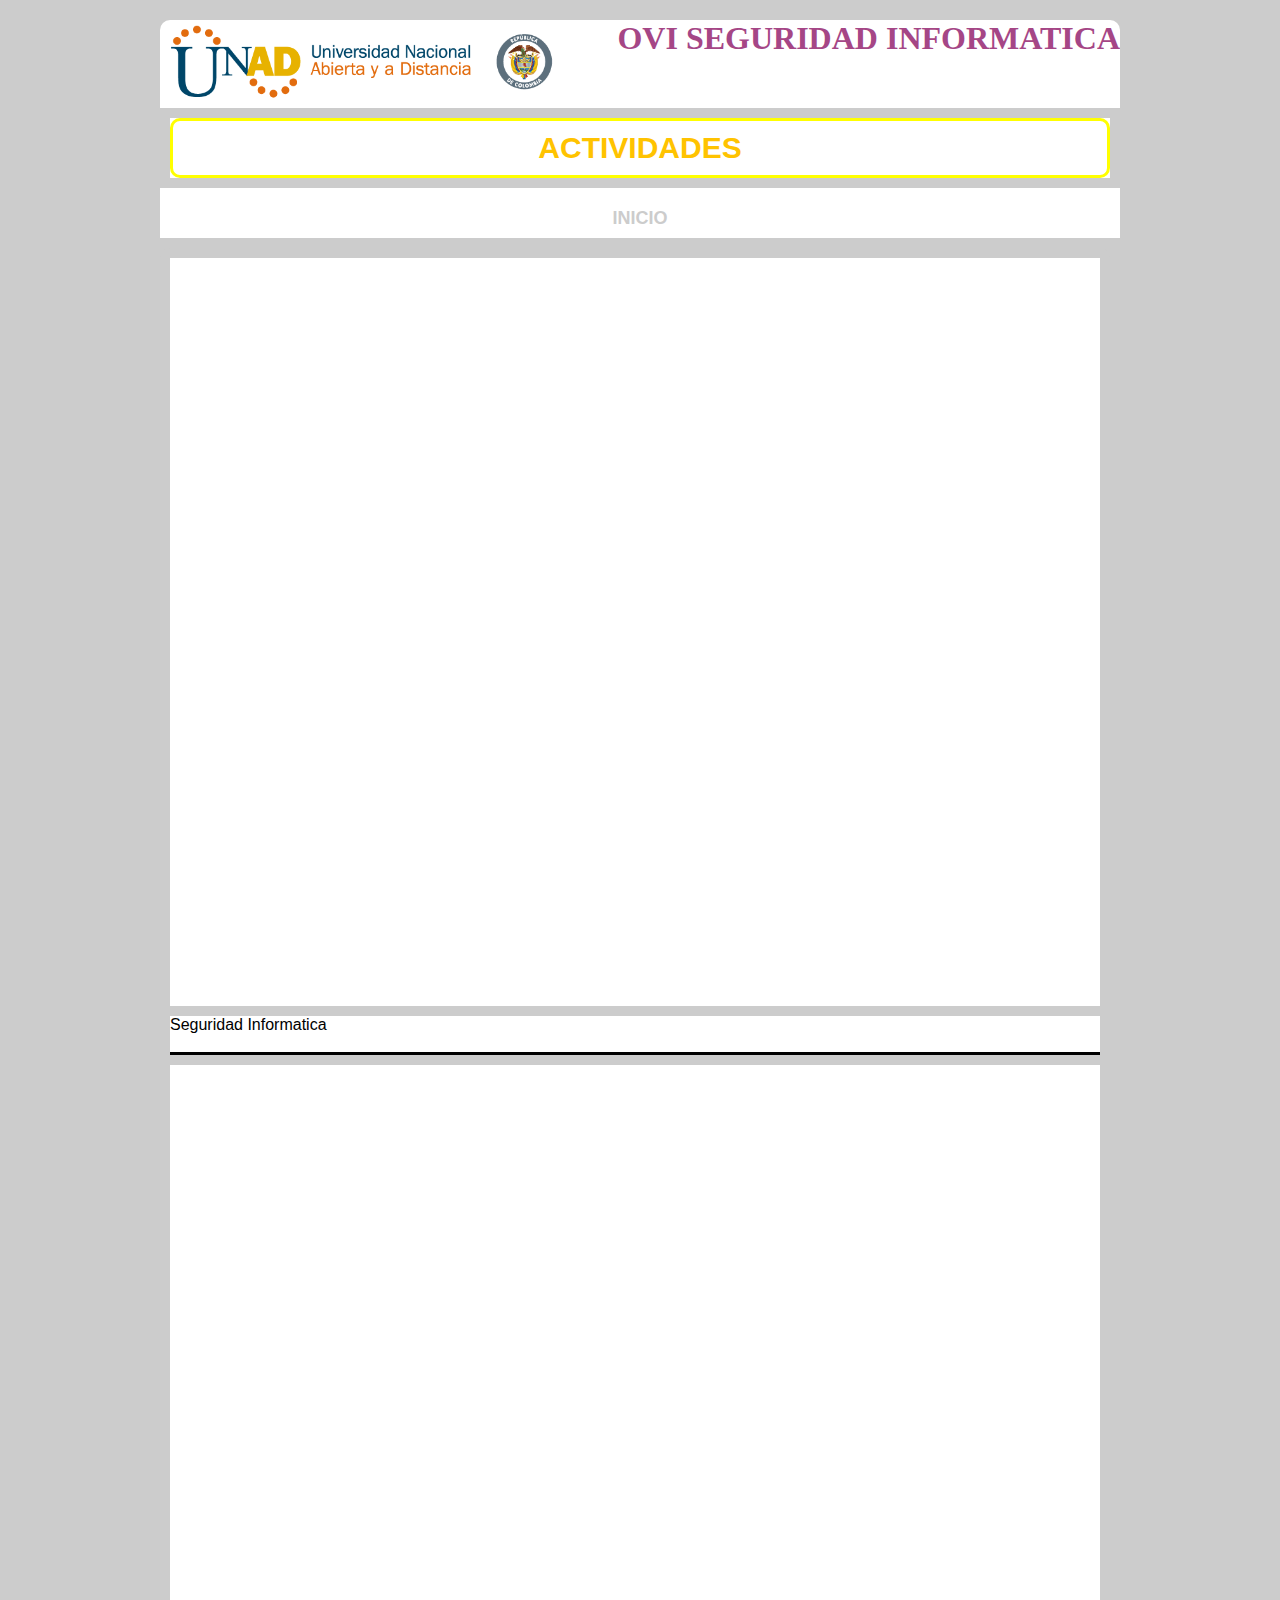
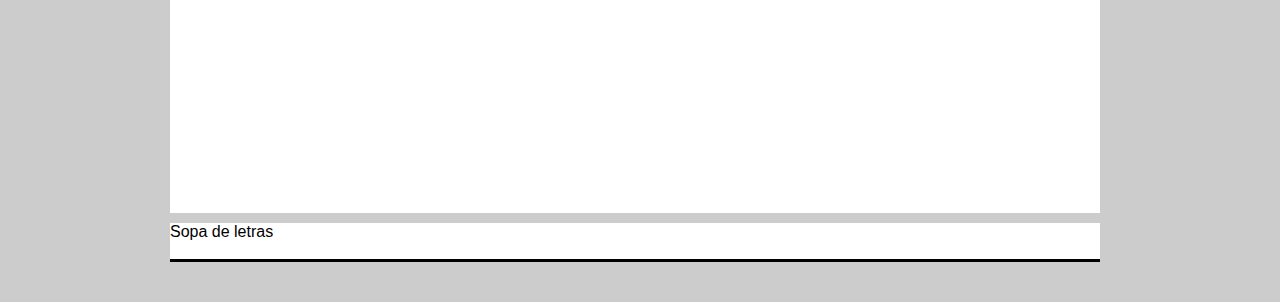
<file: Actividades.html>
<!DOCTYPE html>
<html lang="es">
<head>
	<meta charset="UTF-8">
	<meta content="Angelica Maria Giraldo" name="Autor">
	<meta content="Jhon Edinson Cajas" name="Autor">
	<meta content="unad, seguridad, informatica, OVI," name="keywords">
	<title>ACTIVIDADES</title>
	<link rel="stylesheet" type="text/css" href="css/estilo1.css">
	<link real="stylesheet" tipe="text/css" href="css/normalize.css">
</head>

<body>
	<div id="contenedor">
		<header class="header2">
			<img src="img/logoUNAD.png" width="400px">
			<h1><p>OVI SEGURIDAD INFORMATICA</p></h1>
		</header>	
		<article class="articulos">
				<center><h2>ACTIVIDADES</h2></center>
				
		</article>
			
			<nav>
				<center><li><a href="index.html" class="nave">INICIO</a></li></center>
			</nav>

			<section id="contenido">
				<article class="articulos">
					<center>
						<br></br>
					  <iframe src='https://es.educaplay.com/es/recursoseducativos/4074253/html5/seguridad_informatica.htm' width='795' height='690' frameborder='0'></iframe><a href='https://es.educaplay.com/es/recursoseducativos/4074253/seguridad_informatica.htm'></a>
					  <br></br>
					</center>
				</article>

				<article class="articulos">
				<center>
				<p class="subtitulos">
					Seguridad Informatica<br><br>
				</p>
				</center>
			</article>

			<article class="articulos">
					<center>
						<br></br>
					  <iframe src='https://es.educaplay.com/es/recursoseducativos/4074204/html5/sopa_de_letras.htm' width='795' height='690' frameborder='0'></iframe><a href='https://es.educaplay.com/es/recursoseducativos/4074204/sopa_de_letras.htm'></a>
					  <br></br>
					</center>
				</article>
				<article class="articulos">
				<center>
				<p class="subtitulos">
					Sopa de letras<br><br>
				</p>
				</center>

		</section>
	</div>
</body>
</html>
</file>
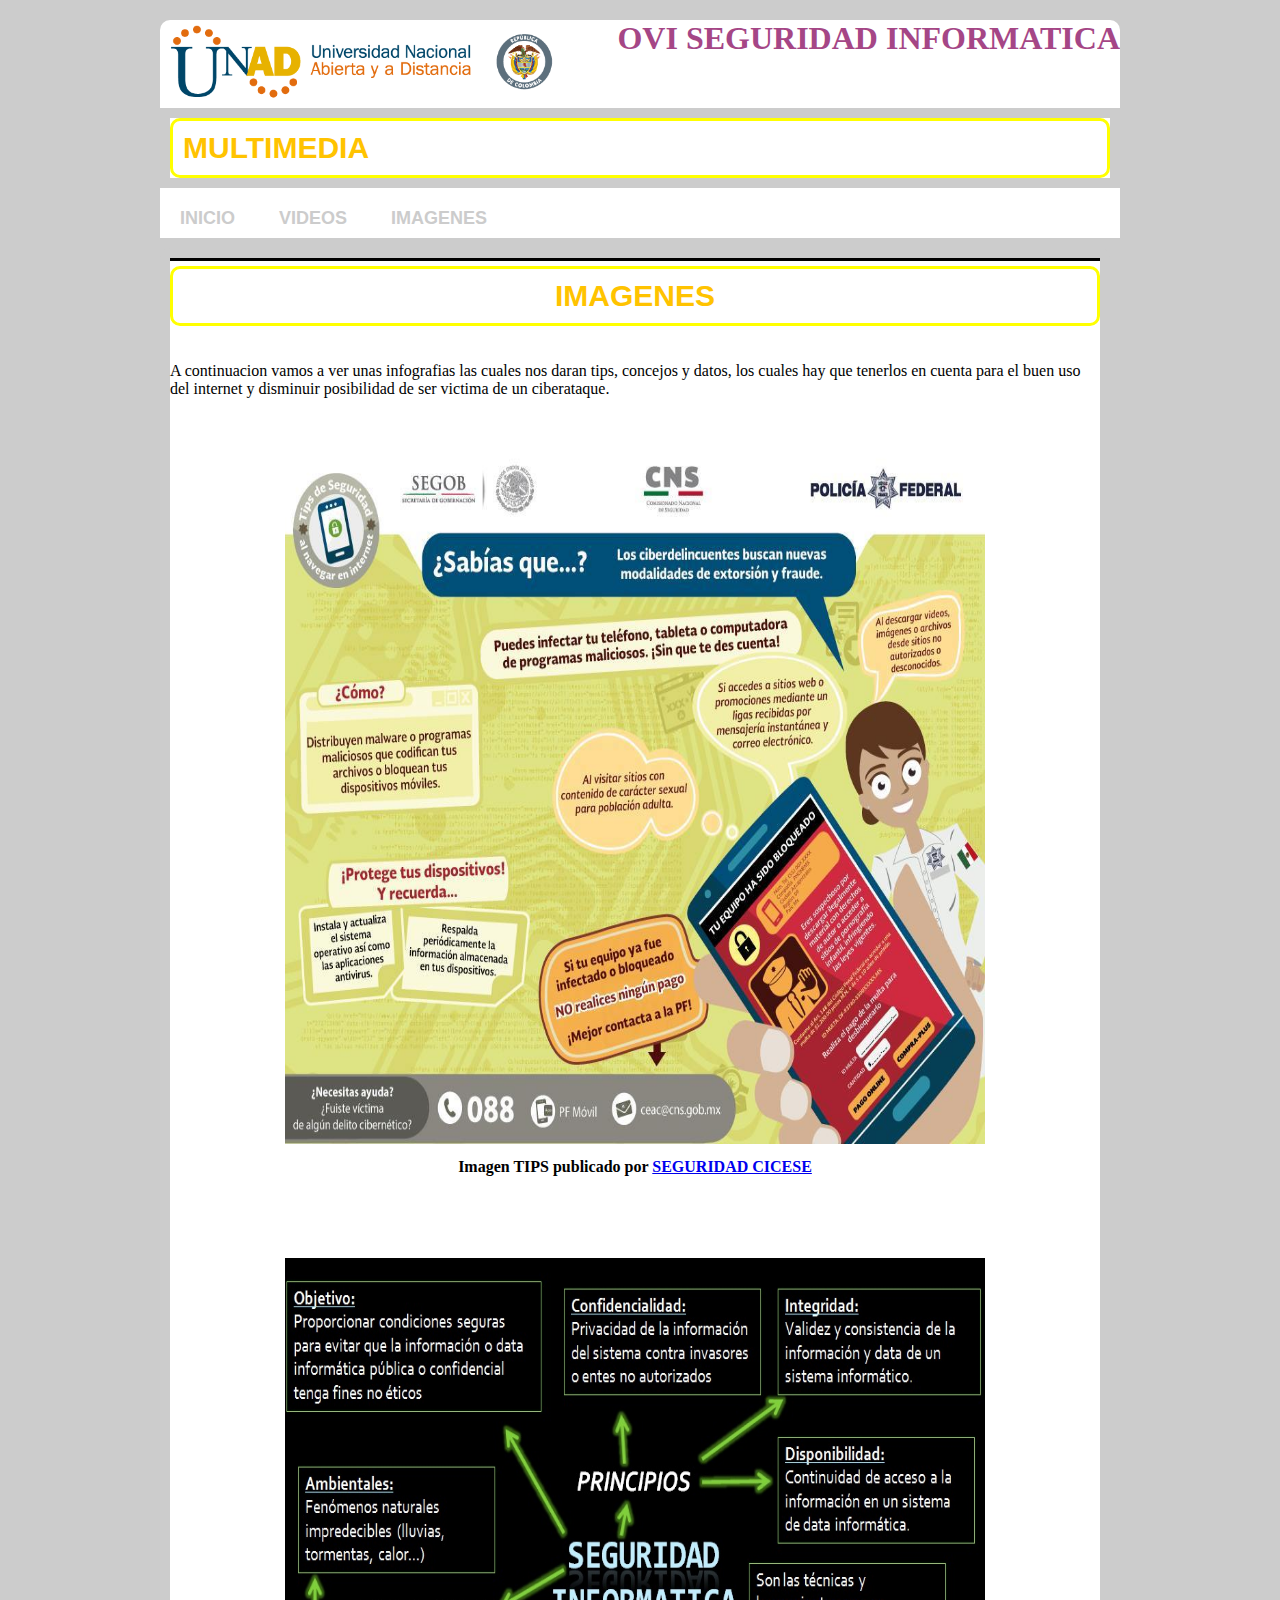
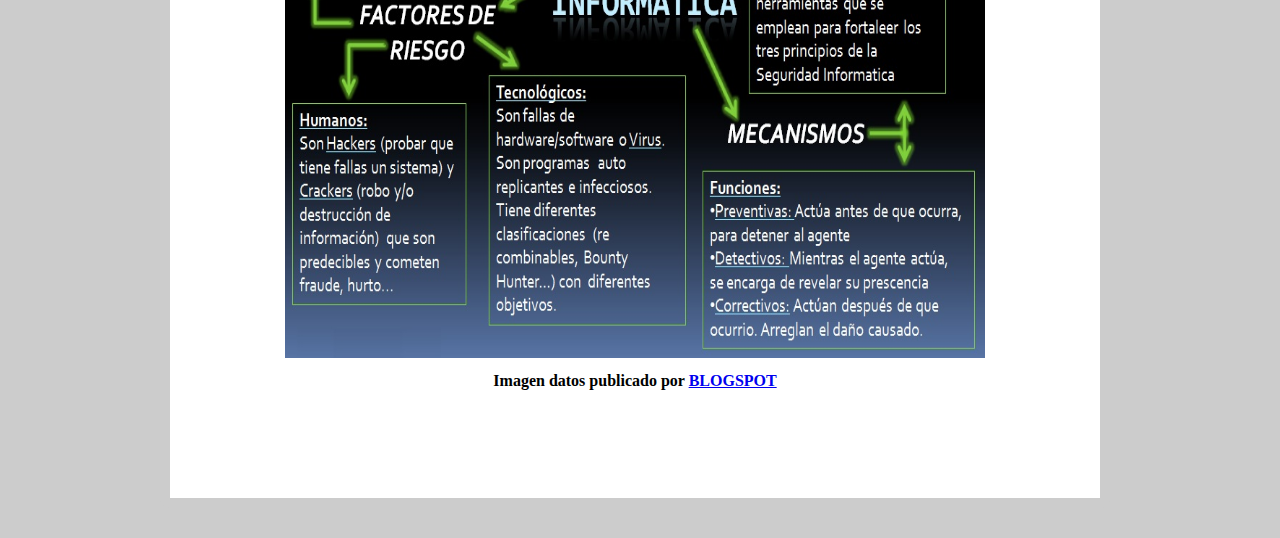
<file: imagenes.html>
<!DOCTYPE html>
<html lang="es">
<head>
	<meta charset="UTF-8">
	<meta content="Angelica Maria Giraldo" name="Autor">
	<meta content="Jhon Edinson Cajas" name="Autor">
	<meta content="unad, seguridad, informatica, OVI," name="keywords">
	<title>Multimedia</title>
	<link rel="stylesheet" type="text/css" href="css/estilo1.css">
	<link real="stylesheet" tipe="text/css" href="css/normalize.css">
</head>

<body>

<div id="contenedor">
	<header class="header2">
		<img src="img/logoUNAD.png" width="400px">
		<h1><p>OVI SEGURIDAD INFORMATICA</p></h1>
	</header>
	<article class="articulos">
				<h2>MULTIMEDIA</h2>
				
		</article>
		
		<nav>
			<li><a href="index.html" class="nave">INICIO</a></li>
			<li><a href="multimedia.html" class="nave">VIDEOS</a></li>
			<li><a href="imagenes.html" class="nave">IMAGENES</a></li>
		</nav>
			

		<section id="contenido">
			<article class="articulos">
			<p class="textos">
				<CENTER><h2>IMAGENES</h2></CENTER>
				<br></br>
	A continuacion vamos a ver unas infografias las cuales nos daran tips, concejos y datos, los cuales hay que tenerlos en cuenta para el buen uso del internet y disminuir posibilidad de ser victima de un ciberataque. <br><br><br>

			<center> 
			<img src="img/imag5.jpg" height="700" width="700"> 
			</center>
			<center> 	<b>Imagen TIPS publicado por <a href="https://seguridad.cicese.mx/uploads/noticia/not37-57ceff2337377.jpg">SEGURIDAD CICESE</a></center><b><br><br>
			</center><br><br>
			<center>
			<center> 
			<img src="img/imag6.jpg" height="700" width="700"> 
			</center> 	<b>Imagen datos publicado por <a href="http://3.bp.blogspot.com/-FDxPb0giUHI/Vp6exQHLoFI/AAAAAAAAABM/433o9XsYIFc/s1600/ppppp.jpg">BLOGSPOT</a></center><b><br><br>
			</center><br><br>
			</center>
			<br><br>
			</article>
			

		</section>
</div>
</body>
</html>
</file>
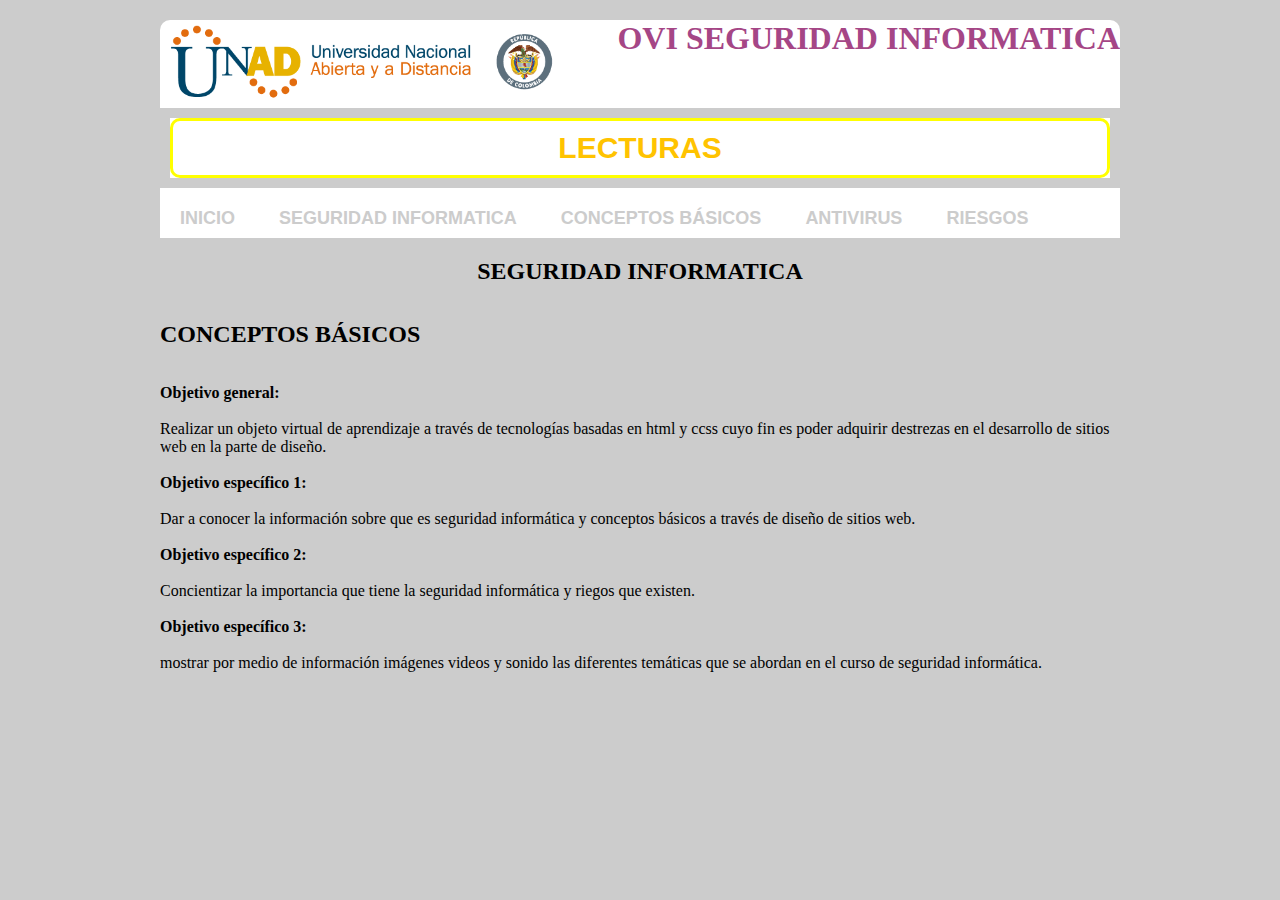
<file: lecturas.html>
<!DOCTYPE html>
<html lang="es">
<head>
	
	<meta charset="UTF-8">
	<meta content="Angelica Maria Giraldo" name="Autor">
	<meta content="Jhon Edinson Cajas" name="Autor">
	<meta content="unad, seguridad, informatica, OVI," name="keywords">
	<title>LECTURAS</title>
	<link rel="stylesheet" type="text/css" href="css/estilo1.css">
	<link real="stylesheet" tipe="text/css" href="css/normalize.css">
</head>
<body>

<div id="contenedor">
		<header>
			<img src="img/logoUNAD.png" width="400px">
			<h1><p>OVI SEGURIDAD INFORMATICA</p></h1>
		</header>	
		<article class="articulos">
				<center><h2>LECTURAS</h2></center>
				
		</article>
	
	<nav>
			<li><a href="index.html" class="nave">INICIO</a></li>
			<li><a href="seguridadinformatica.html" class="nave">SEGURIDAD INFORMATICA</a></li>
			<li><a href="conceptos.html" class="nave">CONCEPTOS BÁSICOS</a></li>
			<li><a href="antivirus.html" class="nave">ANTIVIRUS</a></li>
			<li><a href="riesgosdeseguridad.html" class="nave">RIESGOS</a></li>
		</nav>
			

		<section id="estructura">	


<section id="contenedor">

	<center>
	<p class="titulo2"><h2>SEGURIDAD INFORMATICA</h2></p></center>
	<br>
	<br>
	<p class="subtitulos"><h2>CONCEPTOS BÁSICOS</p></h2><br><br>
	<b>Objetivo general:</b><br><br>
Realizar un objeto virtual de aprendizaje a través de tecnologías basadas en html y ccss cuyo fin es poder adquirir destrezas en el desarrollo de sitios web en la parte de diseño.<br><br>
<b>Objetivo específico 1:</b> <br><br>
Dar a conocer la información sobre que es seguridad informática y conceptos básicos a través de diseño de sitios web. <br><br>

<b>Objetivo específico 2:</b> <br><br>
Concientizar la importancia que tiene la seguridad informática y riegos que existen.<br><br>
<b>Objetivo específico 3:</b> <br><br>
mostrar por medio de información imágenes videos y sonido las diferentes temáticas que se abordan en el curso de seguridad informática.<br><br>

<br><br>
</p>

	
		</section>

	</section>

</body>
</html>
</file>
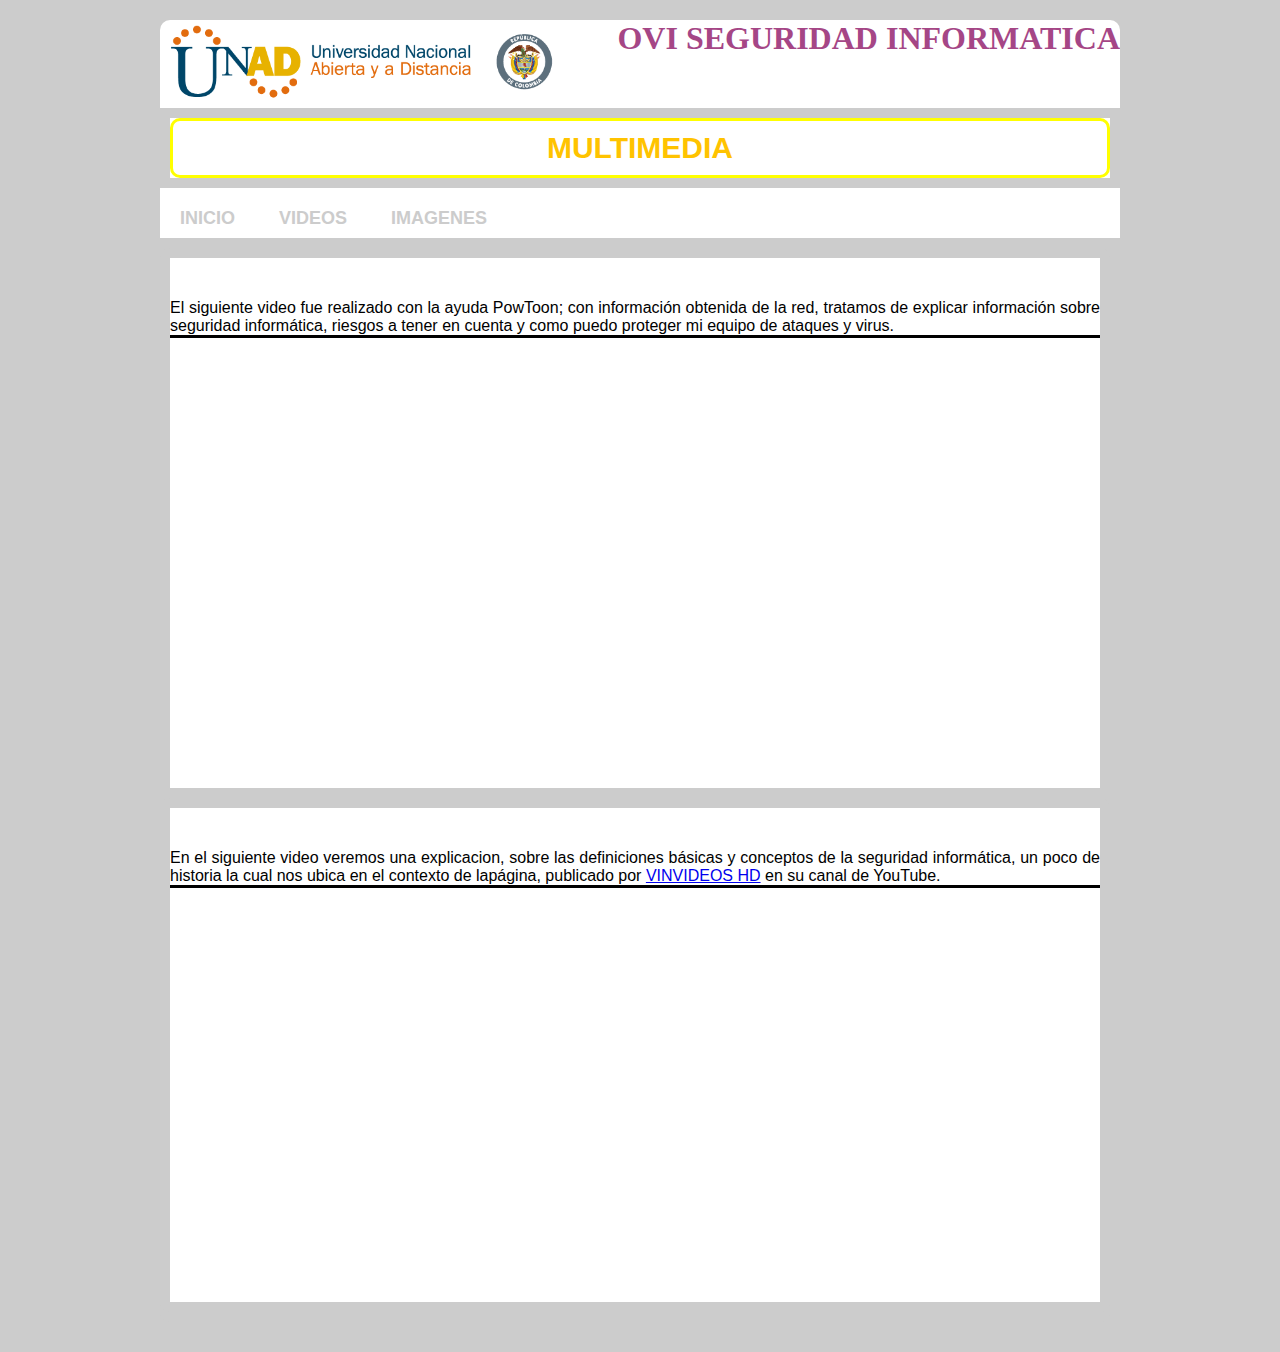
<file: multimedia.html>
<!DOCTYPE html>
<html lang="es">
<head>
	<meta charset="UTF-8">
	<meta content="Angelica Maria Giraldo" name="Autor">
	<meta content="Jhon Edinson Cajas" name="Autor">
	<meta content="unad, seguridad, informatica, OVI," name="keywords">
	<title>Multimedia</title>
	<link rel="stylesheet" type="text/css" href="css/estilo1.css">
	<link real="stylesheet" tipe="text/css" href="css/normalize.css">
</head>

<body>

<div id="contenedor">
	<header class="header2">
		<img src="img/logoUNAD.png" width="400px">
		<h1><p>OVI SEGURIDAD INFORMATICA</p></h1>
	</header>
	<article class="articulos">
				<center><h2>MULTIMEDIA</h2></center>
				
		</article>
		
		<nav>
			<li><a href="index.html" class="nave">INICIO</a></li>
			<li><a href="multimedia.html" class="nave">VIDEOS</a></li>
			<li><a href="imagenes.html" class="nave">IMAGENES</a></li>
		</nav>
			

		<section id="contenido">
			<article class="articulos">
				<br></br>
			
			<p>El siguiente video fue realizado con la ayuda PowToon; con información obtenida de la red, tratamos de explicar información sobre seguridad informática, riesgos a tener en cuenta y como puedo proteger mi equipo de ataques y virus.</p>
			<br></br>
									

				<center>
					<br></br>
				  <iframe width="560" height="315" src="https://www.youtube.com/embed/aAj6GEV7fbk" frameborder="0" allow="autoplay; encrypted-media" allowfullscreen></iframe>
				  <br></br>
				  <br></br>
				</center>
			</article>
			

		<section id="contenido">
			
			<article class="articulos">
				<br></br>
				<p>En el siguiente video veremos una explicacion, sobre las definiciones básicas y conceptos de la seguridad informática, un poco de historia la cual nos ubica en el contexto de lapágina, publicado por <a href="VINVIDEOS HD"> VINVIDEOS HD</a>  en su canal de YouTube.</p><br></br>

				<center>
					
				  <iframe width="560" height="315" src="https://www.youtube.com/embed/6HhtygBEojU" frameborder="0" allow="autoplay; encrypted-media" allowfullscreen></iframe>
				  <br></br>
				  <br></br>
				</center>
			</article>


		</section>
</div>
</body>
</html>
</file>
<file: css/estilo1.css>
*{
    margin: 0;
    padding: 0;
}

body{
    background: #CCCCCC;
}
div h1{
    float: right;
    color: #A54686;
     
}
#contenedor{
    width: 960px;
    margin: auto;
    margin-top: 20px;
    border-radius: 10px;
    overflow: hidden;
    margin-bottom: 20px;
}

header{
    background: #FFFFFF;
    height: 100%;
    float: none;
}

nav{
        
    background: #FFFFFF;
    height: 50px;
    margin-top: 10px;
}

nav li{
    list-style: none;
    display: inline-block;
    padding: 20px 0px;

}

nav a{
    color: #CCCCCC;
    font-size: 18px;
    font-weight: bold;
    font-family: arial;
    text-decoration: none;
    padding: 20px;
}

nav a:hover{
    background: #CCCCCC;
    color: #000000;
    
}


#contenido{
    width: 950px;
    background: #CCCCCC;
    border-radius: 10px;
    overflow: hidden;
    margin-top: 10px;
    margin-right: 10px;
    margin-bottom: 10px;

}

.articulos{
    margin: 10px;
    background: #FFFFFF;

}

.articulos h2{
    border: 3px solid yellow;
    border-radius: 10px;
    font-size: 30px;
    padding: 10px;
    color: #00000;
    font-family: arial;
    color: #FFC300;
}
.articulos h2 p{
    float: left;
}

.articulos img{
    
    margin:10px;
    border: 3px;
}

.articulos h3{
    float: right;
    margin:10px;
    border: 3px solid blue;
}
.articulos h3 p{
    float: right;
    margin:10px;
    border: 3px solid blue;

    }

.articulos p{
    margin-top: 5px;
    margin-bottom: 5px;
    background: #FFFFFF;
    border-bottom: 3px solid #000000;
    font-family: arial;
    text-align: justify;
}

aside{
    float: left; 
    
    width: 250px;
    background: #FFFFFF;
    margin-top: 10px;
    border-radius: 10px;
    border: 3px solid blue;


}

aside h3{
    font-size: 20px;
    color: #FFFFFF;
    background: #000000;
    border-radius: 4px;
    text-align: center;
    padding: 10PX;
    font-family: arial;
}

aside p{
    padding: 10px;
    font-size: 14px;
    font-family: arial;
    text-align: justify;
}

footer{
    height: 40px;
    background: #000000;
    color: #FFFFFF;
    clear: both;

}

footer p{
    font-size: 15px;
    font-family: arial;
    text-align: center;
    line-height: 35px;

}
</file>
